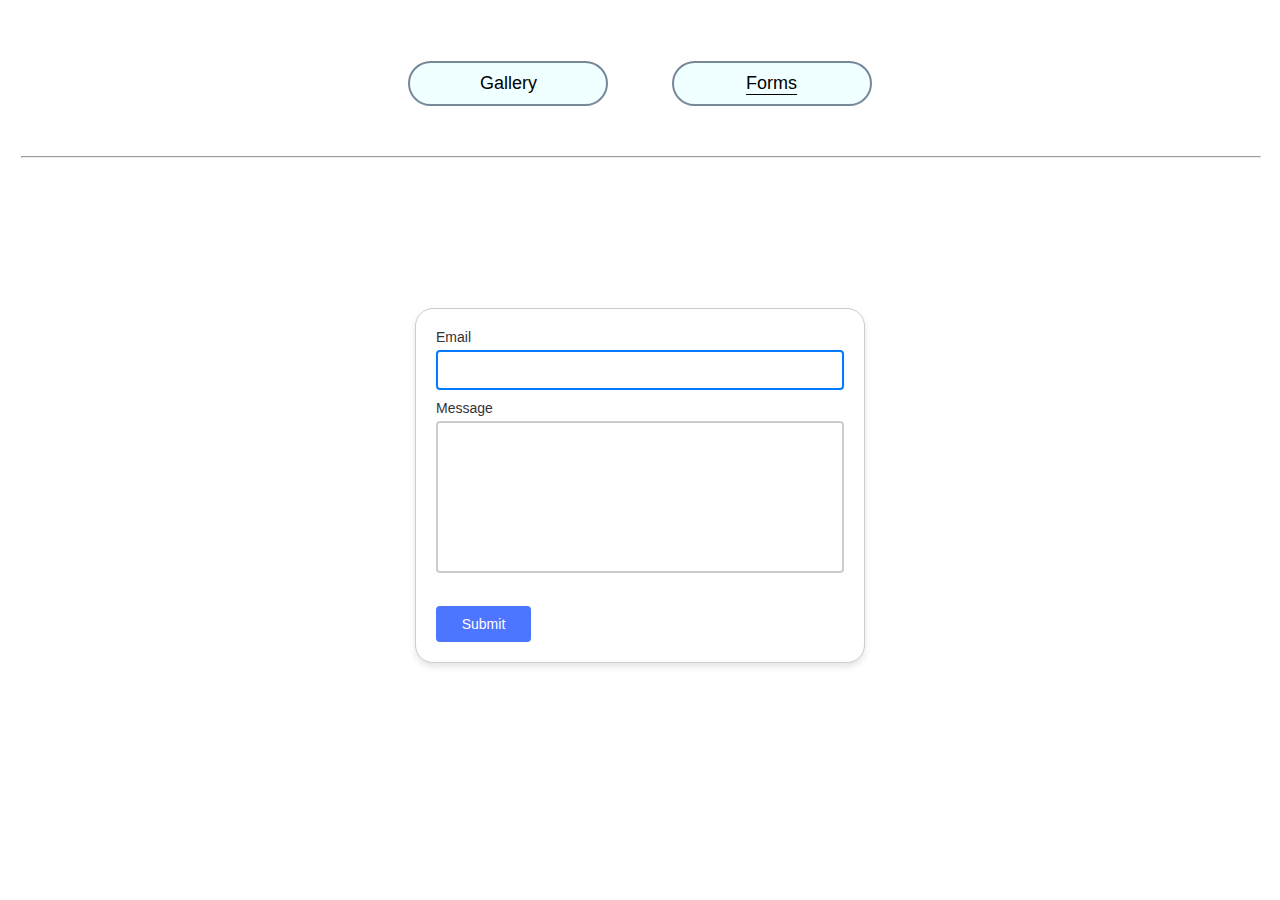
<file: 2-form.html>
<!DOCTYPE html>
<html lang="en">
    <head>
        <meta charset="UTF-8">
        <meta name="viewport" content="width=device-width, initial-scale=1.0">
        <title>Gallery</title>
        <link rel="stylesheet" href="CSS/style.css">
        
        <script src = "JS/2-form.js"></script>
    </head>
    <body>
        <header>
            <div class = "header_buttons">
                <button onclick="location.href='index.html'">Gallery</button>
                <button onclick="location.href='2-form.html'" style="text-decoration: underline; text-underline-offset: 5px;">Forms</button>
            </div>
            <hr>
        </header>

        <main>
            <form class="feedback-form" autocomplete="off">
                <label>
                Email
                <input type="email" name="email" id = "email" autofocus />
                </label>
                <label>
                Message
                <textarea name="message" rows="8" id = "message" ></textarea>
                </label>
                <button type="submit">Submit</button>
          </form>
          
        </main>
    </body>
       
</html>
</file>
<file: CSS/style.css>
body {
    font-family: Arial, sans-serif;
    
}

#gallery_area {
    width: 95%;
    display: flex;
    flex-wrap: wrap;
    margin: auto;
    margin-top: 100px;
    gap: 2%;
    margin-bottom: 100px;
    justify-content: center;
    height: 100%;

}

#gallery_area img {
    border-radius: 10px;
    margin-top: 10px;
    margin-bottom: 10px;
    cursor: pointer;
    transition: transform 0.3s;
}

#gallery_area img:hover {
    transform: scale(1.1);
}

header {
    height: 150px;
    width: 100%;
    position: relative;
    display: flex;
    justify-content: center;
    align-items: center;
}

header hr {
    color: gray;
    width: 98%;
    position: absolute;
    bottom: 0;
    left: 1%;
    margin: 0;
}

.header_buttons {
    display: flex;
    gap: 5%;
    width: 100%;
    justify-content: center;

}

.header_buttons button {
    width: 200px;
    height: 45px;
    border-radius: 25px;
    font-size: 18px;
    border-style: solid;
    border-width: 2px;
    border-color: lightslategrey;
    background-color:azure;
    cursor: pointer;
    transition: transform 0.3s;
}

.header_buttons button:hover {
    transform: scale(1.1);
}

.feedback-form {
    display: flex;
    flex-direction: column;
    width: 408px;
    padding: 20px;
    background-color: white;
    border: 1px solid #ccc;
    border-radius: 18px;
    box-shadow: 0 4px 6px rgba(0, 0, 0, 0.1);
    margin: auto;
    margin-top: 150px;
}

.feedback-form label {
    margin-bottom: 10px;
    font-size: 14px;
    color: #333;
}

.feedback-form input[type="email"],
.feedback-form textarea {
    width: 100%;
    padding: 10px;
    margin-top: 5px;
    border: 1px solid #ccc;
    border-radius: 4px;
    font-size: 14px;
    color: #333;
    box-sizing: border-box;
    border-width: 2px;
    resize: none;
}

.feedback-form input[type="email"]:focus,
.feedback-form textarea:focus {
    border-color: #007BFF;
    outline: none;
}

.feedback-form button {
    margin-top: 20px;
    padding: 10px;
    background-color: #4E75FF;
    color: white;
    border: none;
    border-radius: 4px;
    font-size: 14px;
    cursor: pointer;
    width: 95px;
}

.feedback-form button:hover {
    background-color: #6C8CFF;
}
</file>
